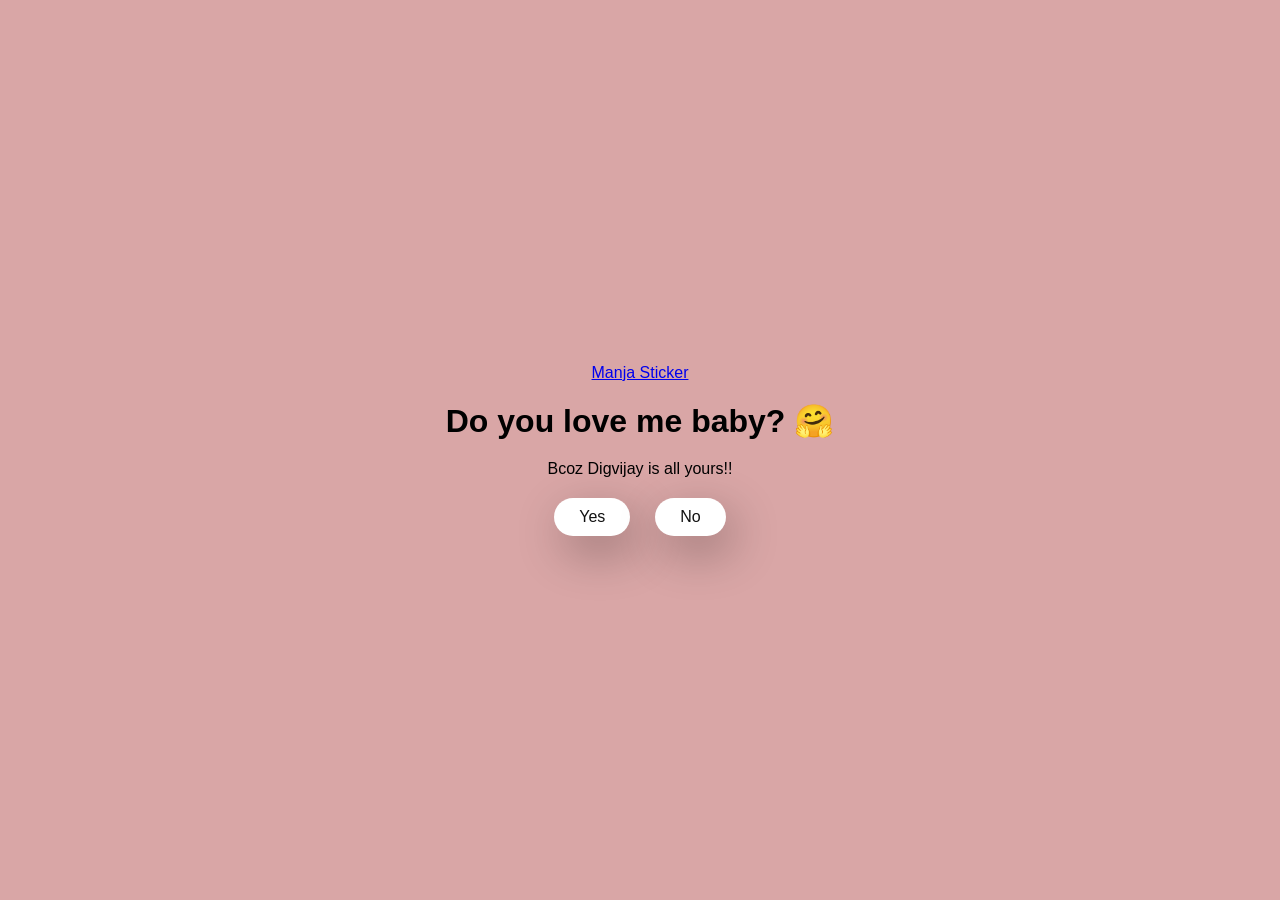
<file: index.html>
<!DOCTYPE html>
<html lang="en">

<head>
<meta charset="UTF-8">
<meta name="viewport" content="width=device-width, initial-scale=1.0">
<title>Proposed Her</title>

<link rel="stylesheet" href="css/style.css">

</head>

<body>
<audio id="bgMusic" autoplay loop>
  <source src="assets/music.mp3" type="audio/mpeg">
</audio>
<div class="container">

<div class="tenor-gif-embed"
data-postid="22885016"
data-share-method="host"
data-aspect-ratio="1.04918"
data-width="100%">
<a href="https://tenor.com/view/manja-gif-22885016">Manja Sticker</a>
</div>

<script async src="https://tenor.com/embed.js"></script>

<h1>Do you love me baby? 🤗</h1>
<p>Bcoz Digvijay is all yours!!</p>

<div class="btn">

<a href="game.html">Yes</a>
<a href="no1.html">No</a>

</div>

</div>
<script>

const music = document.getElementById("bgMusic");

// restore saved position
const savedTime = localStorage.getItem("musicTime");

if(savedTime){
    music.currentTime = savedTime;
}

// start music on first click anywhere
document.addEventListener("click", () => {
    music.play();
}, { once:true });

// keep saving playback time
setInterval(()=>{
    localStorage.setItem("musicTime", music.currentTime);
},1000);

</script>
</body>
</html>
</file>
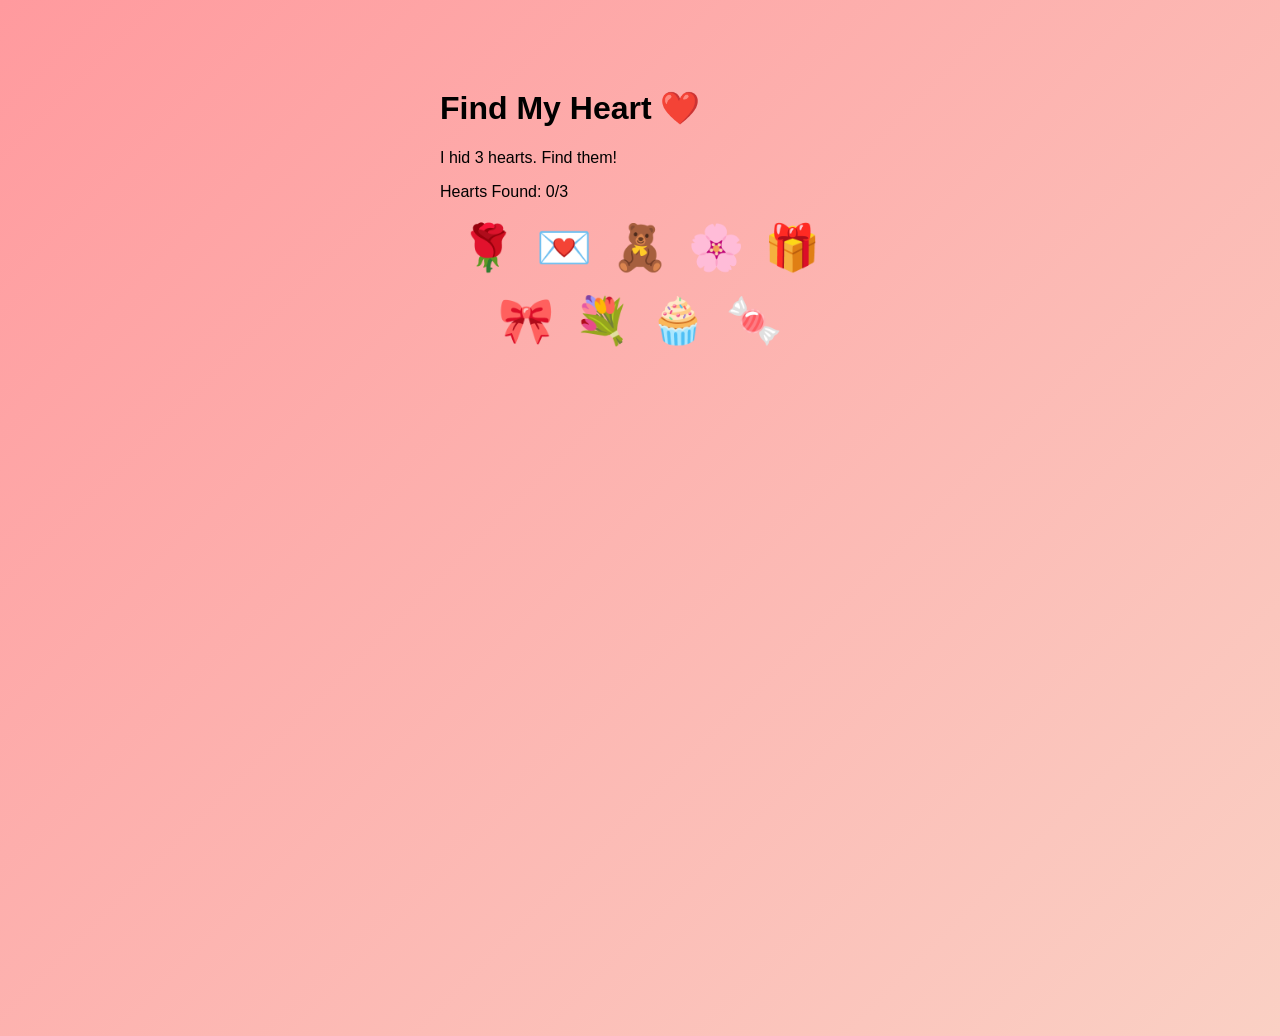
<file: game.html>
<!DOCTYPE html>
<html>

<head>

<title>Find My Heart</title>

<link rel="stylesheet" href="css/game.css">

</head>

<body>
<audio id="bgMusic" autoplay loop>
  <source src="assets/music.mp3" type="audio/mpeg">
</audio>


<div class="floating-hearts"></div>

<div id="game-stage">

<h1>Find My Heart ❤️</h1>

<p>I hid 3 hearts. Find them!</p>

<div class="score">
Hearts Found: <span id="counter">0</span>/3
</div>

<div class="hiding-spots"></div>

</div>

<div id="letter">

<h1>For You Jaan💖</h1>

<div class="love-message">

<p>
Sometimes I sit quietly and think about how my life looked before you walked into it… and it feels strange, like a sky without stars. Everything was normal, everything was fine, but it was never this beautiful. You came into my world so gently, yet you changed everything so deeply. The way you care, the way you love, the way you exist in my life makes me feel like the luckiest man alive.
</p>

<p>
You are not just someone I love… you are the peace my heart was searching for without even knowing it. In your smile I find comfort, in your voice I find calm, and in your presence I find a home I never want to leave. There are a thousand beautiful people in this world, but none of them are you, and that is why my heart chose you again and again, every single day.
</p>

<p>
I promise you something from the deepest corner of my soul… no matter how life changes, no matter what storms come, I will always stand beside you with the same love, the same respect, and the same loyalty. Because loving you is not just a feeling for me, it has become the most beautiful part of my existence.
</p>

<p>
And if I could choose my life all over again, in every universe, in every lifetime… I would still find you, hold your hand, and fall in love with you all over again. ❤️
</p>

</div>

<img src="assets/photo.JPG" class="love-photo">

</div>

<script src="js/game.js"></script>
<script>

const music = document.getElementById("bgMusic");

// restore saved position
const savedTime = localStorage.getItem("musicTime");

if(savedTime){
    music.currentTime = savedTime;
}

// start music on first click anywhere
document.addEventListener("click", () => {
    music.play();
}, { once:true });

// keep saving playback time
setInterval(()=>{
    localStorage.setItem("musicTime", music.currentTime);
},1000);

</script>
</body>

</html>
</file>
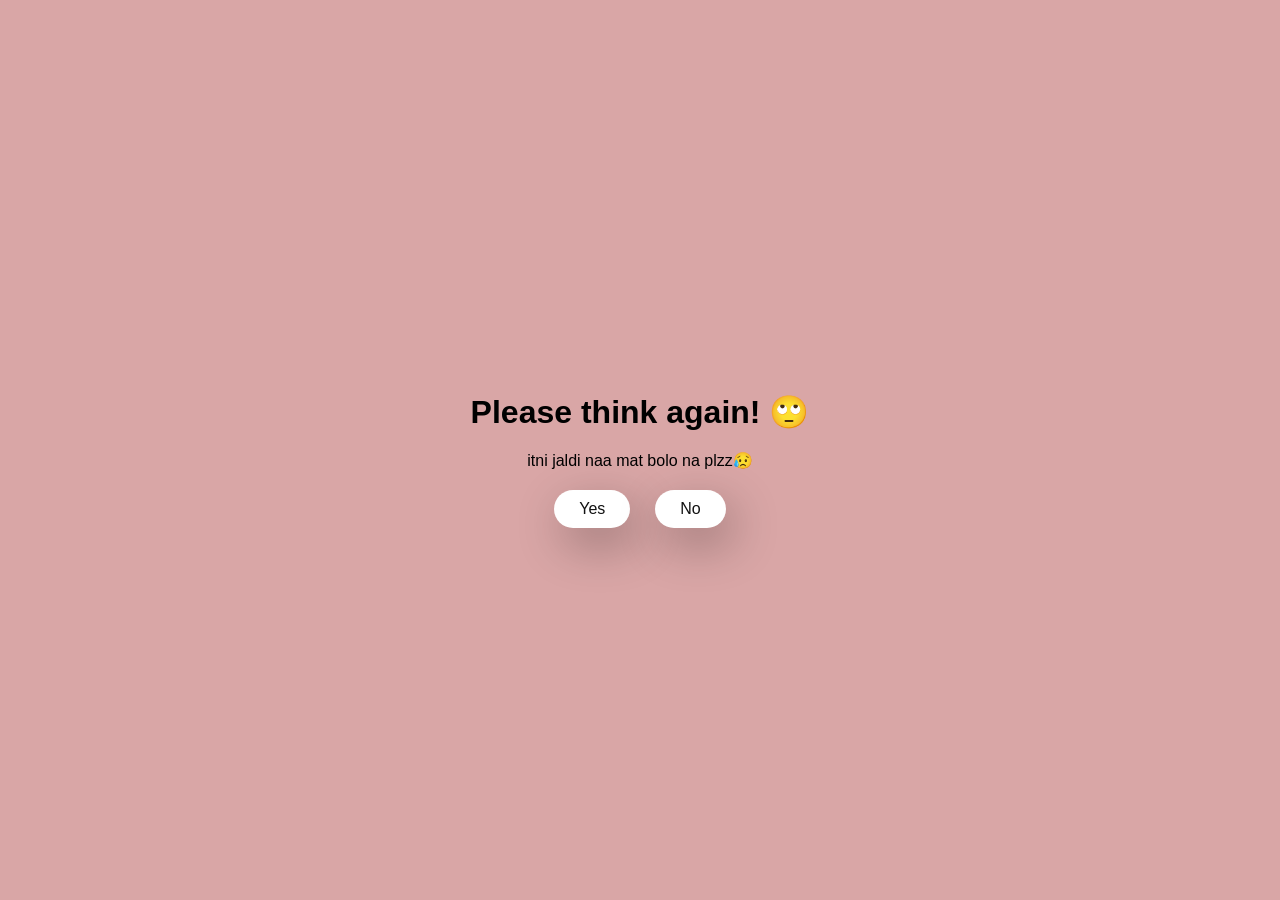
<file: no1.html>
<!DOCTYPE html>
<html>

<head>

<link rel="stylesheet" href="css/style.css">

</head>

<body>
<audio id="bgMusic" autoplay loop>
  <source src="assets/music.mp3" type="audio/mpeg">
</audio>
<div class="container">

<div class="tenor-gif-embed"
data-postid="22050818"
data-share-method="host"
data-width="100%">
</div>

<script async src="https://tenor.com/embed.js"></script>

<h1>Please think again! 🙄</h1>
<p>itni jaldi naa mat bolo na plzz😥</p>

<div class="btn">

<a href="game.html">Yes</a>
<a href="no2.html">No</a>

</div>

</div>
<script>

const music = document.getElementById("bgMusic");

// restore saved position
const savedTime = localStorage.getItem("musicTime");

if(savedTime){
    music.currentTime = savedTime;
}

// start music on first click anywhere
document.addEventListener("click", () => {
    music.play();
}, { once:true });

// keep saving playback time
setInterval(()=>{
    localStorage.setItem("musicTime", music.currentTime);
},1000);

</script>
</body>
</html>
</file>
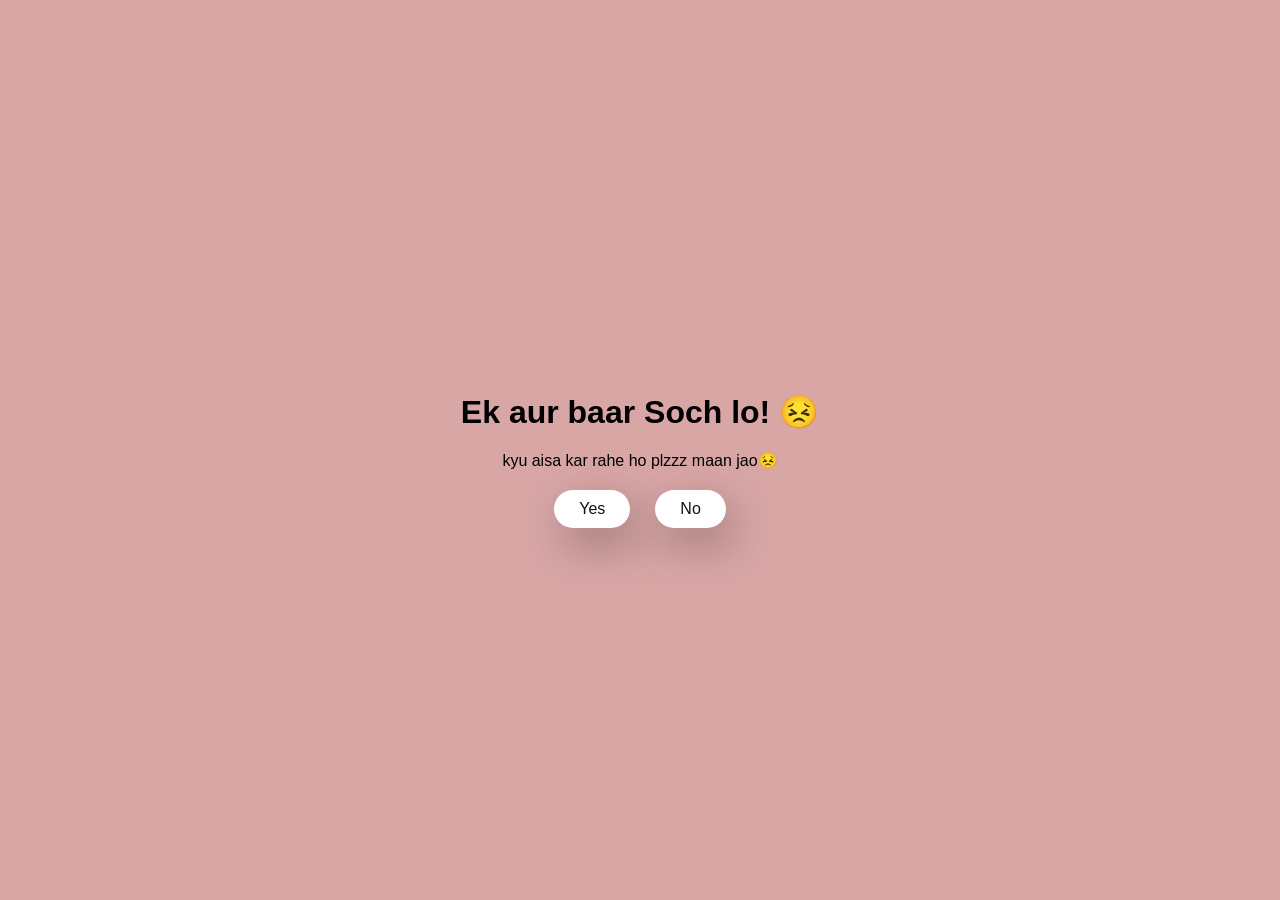
<file: no2.html>
<!DOCTYPE html>
<html>

<head>

<link rel="stylesheet" href="css/style.css">

</head>

<body>
<audio id="bgMusic" autoplay loop>
  <source src="assets/music.mp3" type="audio/mpeg">
</audio>
<div class="container">

<div class="tenor-gif-embed"
data-postid="15195810"
data-share-method="host"
data-width="100%">
</div>

<script async src="https://tenor.com/embed.js"></script>

<h1>Ek aur baar Soch lo! 😣</h1>
<p>kyu aisa kar rahe ho plzzz maan jao😣</p>

<div class="btn">

<a href="game.html">Yes</a>
<a href="no3.html">No</a>

</div>

</div>
<script>

const music = document.getElementById("bgMusic");

// restore saved position
const savedTime = localStorage.getItem("musicTime");

if(savedTime){
    music.currentTime = savedTime;
}

// start music on first click anywhere
document.addEventListener("click", () => {
    music.play();
}, { once:true });

// keep saving playback time
setInterval(()=>{
    localStorage.setItem("musicTime", music.currentTime);
},1000);

</script>
</body>
</html>
</file>
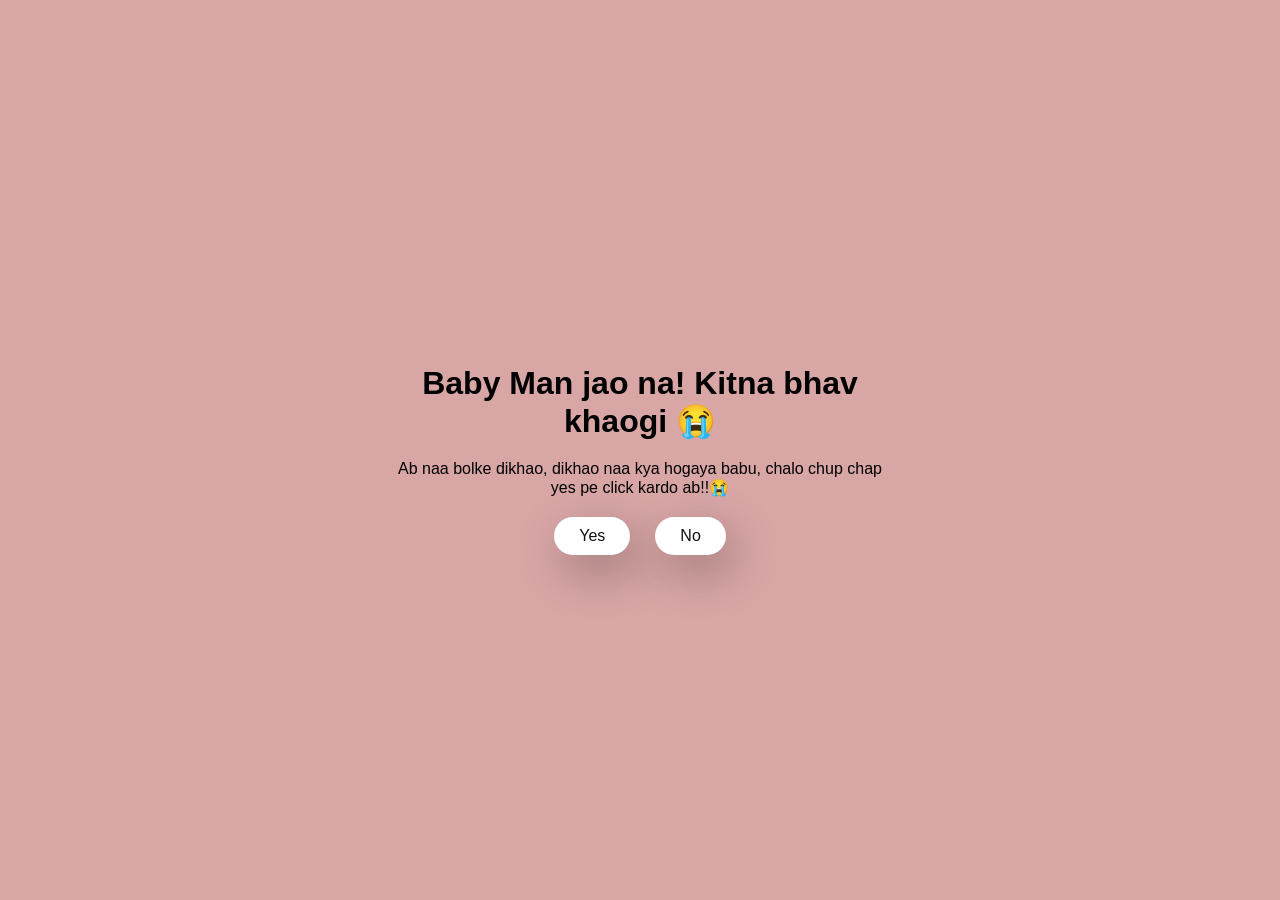
<file: no3.html>
<!DOCTYPE html>
<html>

<head>

<link rel="stylesheet" href="css/style.css">

</head>

<body>
<audio id="bgMusic" autoplay loop>
  <source src="assets/music.mp3" type="audio/mpeg">
</audio>
<div class="container">

<div class="tenor-gif-embed"
data-postid="15974530976611222074"
data-share-method="host"
data-width="100%">
</div>

<script async src="https://tenor.com/embed.js"></script>

<h1>Baby Man jao na! Kitna bhav khaogi 😭</h1>
<p>Ab naa bolke dikhao, dikhao naa kya hogaya babu, chalo chup chap yes pe click kardo ab!!😭</p>

<div class="btn">

<a href="game.html">Yes</a>

<a href="#" id="move-random">No</a>

</div>

</div>

<script src="js/script.js"></script>
<script>

const music = document.getElementById("bgMusic");

// restore saved position
const savedTime = localStorage.getItem("musicTime");

if(savedTime){
    music.currentTime = savedTime;
}

// start music on first click anywhere
document.addEventListener("click", () => {
    music.play();
}, { once:true });

// keep saving playback time
setInterval(()=>{
    localStorage.setItem("musicTime", music.currentTime);
},1000);

</script>
</body>
</html>
</file>
<file: css/style.css>
*{
margin:0;
padding:0;
box-sizing:border-box;
font-family:sans-serif;
}

body{
width:100%;
min-height:100vh;
display:flex;
justify-content:center;
align-items:center;
background-color:#d9a6a6;
}

.container{
display:flex;
flex-direction:column;
text-align:center;
align-items:center;
gap:20px;
max-width:500px;
margin:20px;
}

.tenor-gif-embed{
max-width:200px;
}

.btn{
display:flex;
gap:25px;
}

.btn a{
text-decoration:none;
color:#111;
background:#fff;
padding:10px 25px;
border-radius:66px;
box-shadow:0.5rem 1rem 3rem hsl(0,0%,0%,0.3);
}
</file>
<file: css/game.css>
body{
font-family:sans-serif;
background:linear-gradient(135deg,#ff9a9e,#fad0c4);

min-height:100vh;

display:flex;
justify-content:center;
align-items:flex-start;

padding:60px 20px;

overflow-x:hidden;
}

.hiding-spots{
display:flex;
flex-wrap:wrap;
gap:20px;
max-width:400px;
justify-content:center;
margin-top:20px;
}

.hiding-spots div{
font-size:45px;
cursor:pointer;
transition:transform .2s;
}

.hiding-spots div:hover{
transform:scale(1.2);
}

.hide{
opacity:0;
transform:scale(0);
transition:.4s;
}

#letter{

display:none;

background:white;

padding:45px 40px;

border-radius:18px;

box-shadow:0 20px 40px rgba(0,0,0,0.25);

max-width:650px;

width:100%;

margin:auto;

line-height:1.7;

font-size:17px;

position:relative;

z-index:2;

}
.love-message{
text-align:left;
margin-top:10px;
}

.love-message p{
margin-bottom:20px;
}
.love-photo{

display:block;

width:100%;

max-width:320px;

margin:30px auto 10px auto;

border-radius:16px;

object-fit:cover;

box-shadow:0 12px 30px rgba(0,0,0,0.3);

}

.floating-hearts span{
position:fixed;
bottom:-20px;
font-size:20px;
animation:floatUp linear forwards;
}

@keyframes floatUp{
0%{transform:translateY(0);opacity:0}
10%{opacity:1}
100%{transform:translateY(-110vh);opacity:0}
}

.confetti{
position:fixed;
width:8px;
height:8px;
background:pink;
top:-10px;
animation:fall 3s linear;
}

@keyframes fall{
to{transform:translateY(110vh)}
}
</file>
